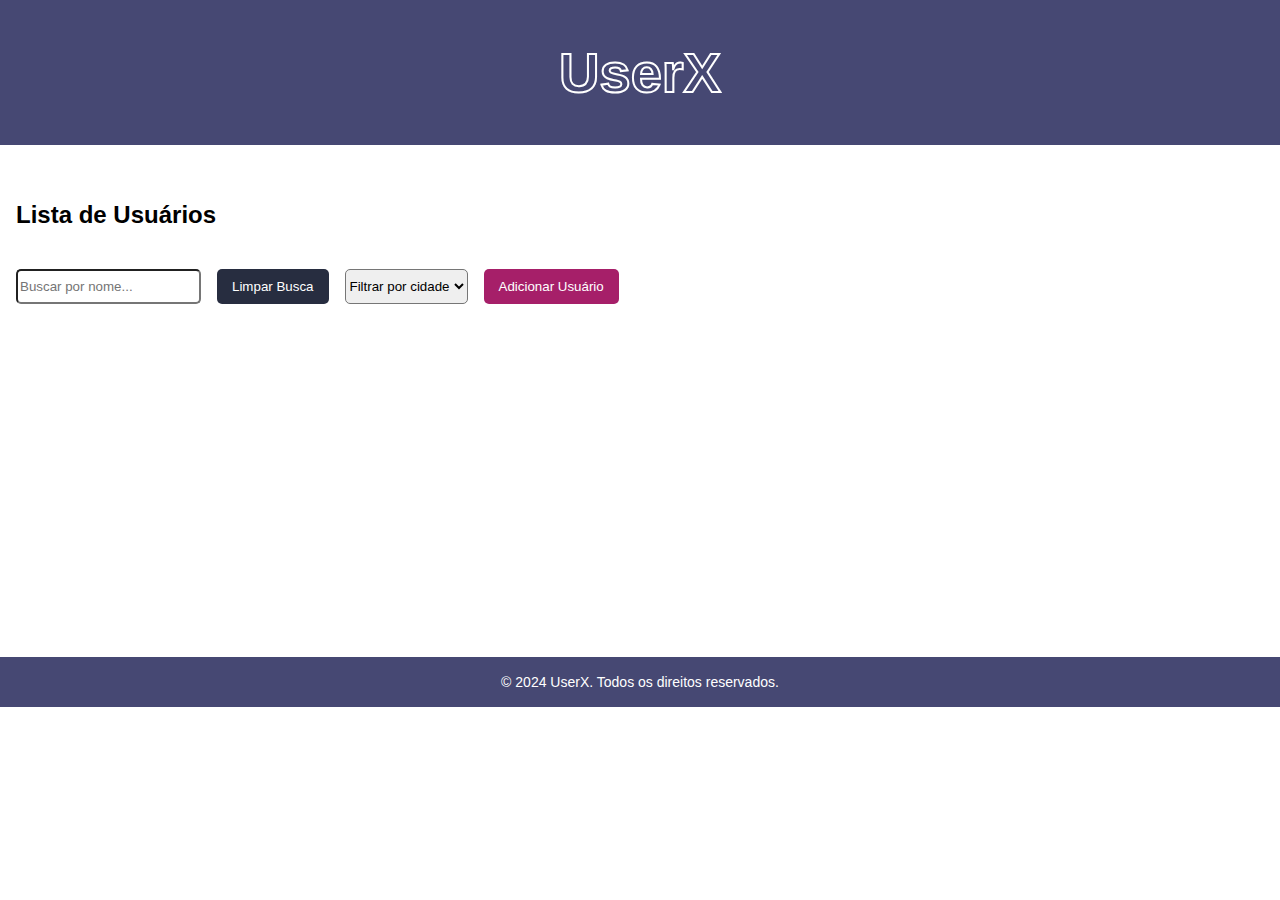
<file: index.html>
<!DOCTYPE html>
<html lang="en">
  <head>
    <!-- Eu defino a codificação de caracteres para UTF-8, que é o padrão mais comum para garantir que os caracteres especiais sejam exibidos corretamente -->
    <meta charset="UTF-8" />

    <!-- Adicionei a tag viewport para garantir que a página seja responsiva em dispositivos móveis, ajustando a largura da página conforme o dispositivo -->
    <meta name="viewport" content="width=device-width, initial-scale=1.0" />

    <!-- Aqui, eu defino o título da página, que vai aparecer na aba do navegador -->
    <title>UserX - Lista de Usuários</title>

    <!-- Eu linkei o arquivo CSS externo (styles.css) para aplicar o estilo da página -->
    <link rel="stylesheet" href="styles.css" />

    <!-- Também adicionei um favicon (ícone) que será exibido na aba do navegador -->
    <link rel="icon" type="image/png" href="assets/1icon.ico" />
  </head>

  <body>
    <!-- A seção de cabeçalho da página -->
    <header>
      <h1 aria-label="Lista de Usuários"></h1>
      <!-- O título principal da página é um <h1> vazio, com o texto sendo adicionado via CSS usando a propriedade "content". 
     Para melhorar a acessibilidade, utilizamos o atributo "aria-label" para descrever o conteúdo do título. -->
    </header>

    <main>
      <!-- Eu adicionei um subtítulo <h5> para informar que a página mostra uma lista de usuários -->
      <h5>Lista de Usuários</h5>

      <!-- Criei um contêiner para os campos de busca e filtro, com um rótulo de acessibilidade para tornar a navegação mais fácil -->
      <div class="search-container" aria-label="Contêiner de busca e filtros">
        <!-- O campo de busca permite ao usuário procurar por nome -->
        <input
          type="text"
          id="search"
          placeholder="Buscar por nome..."
          aria-label="Buscar por nome"
        />

        <!-- O botão de limpar a busca vai remover o texto do campo de pesquisa -->
        <button id="clear-button" aria-label="Limpar busca">
          Limpar Busca
        </button>

        <!-- O filtro de cidade permite que os usuários filtrem pela cidade -->
        <select id="filter-city" aria-label="Filtrar por cidade">
          <option value="">Filtrar por cidade</option>
        </select>

        <!-- O botão para adicionar um novo usuário abre um modal para inserção dos dados -->
        <button id="add-user-button" aria-label="Adicionar novo usuário">
          Adicionar Usuário
        </button>
      </div>

      <!-- Coloquei uma mensagem que aparece enquanto os dados estão sendo carregados -->
      <div id="loading" class="hidden">Carregando...</div>

      <!-- Mensagem de "nenhum resultado encontrado" que será exibida caso não haja usuários -->
      <div id="no-results" class="hidden">Nenhum resultado encontrado.</div>

      <!-- Eu criei uma lista vazia de usuários, que será preenchida com os dados da API -->
      <ul class="user-list" id="user-list"></ul>
    </main>

    <!-- O modal que aparece para adicionar um novo usuário -->
    <div id="add-user-modal" class="modal hidden">
      <div class="modal-content">
        <h2>Adicionar Usuário</h2>

        <!-- Formulário para adicionar um novo usuário -->
        <form id="add-user-form">
          <div class="form-group floating-label">
            <!-- Campo para nome do usuário -->
            <input
              type="text"
              id="user-name"
              name="user-name"
              placeholder=" "
              required
              aria-label="Nome do usuário"
            />
            <label for="user-name">Nome</label>
          </div>

          <div class="form-group floating-label">
            <!-- Campo para e-mail do usuário -->
            <input
              type="email"
              id="user-email"
              name="user-email"
              placeholder=" "
              required
              aria-label="E-mail do usuário"
            />
            <label for="user-email">E-mail</label>
          </div>

          <div class="form-group floating-label">
            <!-- Campo para cidade do usuário -->
            <input
              type="text"
              id="user-city"
              name="user-city"
              placeholder=" "
              required
              aria-label="Cidade do usuário"
            />
            <label for="user-city">Cidade</label>
          </div>

          <!-- Botões para enviar o formulário ou fechar o modal -->
          <button
            type="submit"
            class="submit-button"
            aria-label="Adicionar usuário"
          >
            Adicionar
          </button>

          <button
            type="button"
            class="close-button"
            id="close-modal-button"
            aria-label="Fechar modal"
          >
            Fechar
          </button>
        </form>
      </div>
    </div>

    <!-- Eu incluí um rodapé com informações de copyright -->
    <footer>
      <p>&copy; 2024 UserX. Todos os direitos reservados.</p>
    </footer>

    <!-- O script JavaScript é carregado por último para garantir que a estrutura da página já esteja carregada -->
    <script src="app.js" defer></script>
  </body>
</html>
</file>
<file: styles.css>
/* Estilo global do body */
body {
    font-family: arial, sans-serif;
    /* Eu escolhi Arial ou sans-serif como a fonte padrão para o corpo da página */
    margin: 0;
    /* Removi as margens padrão do body para controlar melhor o layout */
    padding: 0;
    /* Removi o padding para que eu possa definir o espaço dentro dos elementos mais precisamente */
    box-sizing: border-box;
    /* Com isso, o padding e as bordas são incluídos no cálculo do tamanho do elemento, o que facilita o controle do layout */
}

/* Estilo para o header */
header {
    background: #464873;
    /* Escolhi um fundo escuro para o header para dar um contraste com o texto */
    color: white;
    /* O texto no header vai ser branco para se destacar no fundo escuro */
    padding: 2.5rem;
    /* Dei um padding generoso de 2.5rem no header para criar espaço interno e torná-lo visualmente mais confortável */
}

/* Estilo específico para o h1 dentro do header */
header h1 {
    font-size: 3.5rem;
    /* Aumentei o tamanho do h1 para torná-lo mais destacado */
    margin: 0;
    /* Removi a margem para que o h1 fique bem posicionado sem espaço extra ao redor */
    color: transparent;
    /* Tornar o texto transparente me permite usar o efeito de borda no texto */
    -webkit-text-stroke: 2px white;
    /* Adicionei uma borda branca ao redor do texto para criar um efeito de destaque */
}

/* Estilo geral para o h1 */
h1 {
    text-align: center;
    /* Centralizei o h1 para que ele fique bem alinhado na página */
    position: relative;
    /* Usei o posicionamento relativo para poder adicionar elementos depois do h1 usando pseudo-elementos */
}

/* Adiciona conteúdo após o h1 usando o pseudoelemento ::after */
h1::after {
    content: "UserX";
    /* Aqui estou colocando o texto "UserX" após o h1 usando o pseudo-elemento ::after */
    display: inline-block;
    /* Eu fiz com que o conteúdo aparecesse como um bloco em linha para que ele se alinhe bem com o h1 */
}

/* Estilo para a tag <main> */
main {
    padding: 1rem;
    /* Adicionei padding ao main para que o conteúdo tenha um bom espaço interno e não fique colado nas bordas */
}

/* Estilo para o <h5> dentro de <main> */
main h5 {
    font-size: 1.5rem;
    /* O tamanho da fonte do h5 é 1.5rem para que ele se destaque sem ser tão grande quanto o h1 */
    text-align: left;
    /* Alinhei o texto à esquerda porque acho que fica mais organizado e fácil de ler */
}

/* Estilo para a área de pesquisa */
.search-container {
    display: flex;
    /* Usei flexbox aqui para os elementos ficarem alinhados em linha */
    gap: 1rem;
    /* Deixei 1rem de espaço entre os elementos dentro do container para não ficarem colados */
    margin-bottom: 1rem;
    /* Adicionei uma margem inferior para separar a área de pesquisa do conteúdo abaixo */
}

/* Estilo para os campos de pesquisa e filtro */
#search,
#filter-city {
    border-radius: 5px;
    /* As bordas dos inputs ficam arredondadas para um visual mais amigável */
    outline: none;
    /* Removi a borda que aparece quando o campo é selecionado, para um visual mais limpo */
}

/* Estilo geral para os botões */
button {
    padding: 10px 15px;
    /* Coloquei 10px de padding na vertical e 15px na horizontal para os botões ficarem bem dimensionados */
    border: none;
    /* Removi a borda padrão dos botões para que fiquem com o visual mais limpo */
    border-radius: 5px;
    /* Dei bordas arredondadas para os botões para deixá-los com um visual mais moderno */
    cursor: pointer;
    /* Mudei o cursor para "pointer" quando passar sobre o botão, para indicar que ele é clicável */
}

/* Estilo específico para o botão de adicionar usuário */
#add-user-button {
    background-color: #A61F69;
    /* Escolhi um fundo roxo para esse botão, que vai se destacar */
    color: #fff;
    /* O texto do botão é branco para contrastar bem com o fundo roxo */
}

/* Estilo para o botão de limpar busca */
#clear-button {
    background-color: #272D40;
    /* Esse botão tem um fundo mais escuro para dar um contraste sutil com o botão de adicionar */
    color: #fff;
    /* O texto é branco para garantir que fique visível */
}

/* Classe para esconder elementos */
.hidden {
    display: none;
    /* Quando um elemento tem a classe "hidden", ele é ocultado da página */
}

/* Estilo para a lista de usuários */
#user-list {
    list-style: none;
    /* Removi os marcadores padrão das listas para que eu possa criar um estilo personalizado */
    padding: 0;
    /* Removi o padding da lista para ter mais controle sobre o espaçamento */
}

/* Estilo para os cards de usuários */
.user-card {
    display: flex;
    /* Usei flexbox para alinhar os elementos dos cards em linha */
    justify-content: space-between;
    /* A ideia é que os elementos dentro do card se distribuam com espaço entre eles */
    align-items: center;
    /* Alinhei os elementos verticalmente ao centro para um visual mais equilibrado */
    padding: 1rem;
    /* Dei 1rem de padding para os cards terem um bom espaçamento interno */
    margin-bottom: 0.5rem;
    /* Adicionei uma margem inferior para separar os cards */
    background-color: #f4f4f4;
    /* Escolhi um fundo claro para os cards para que fiquem bem visíveis */
    border: 1px solid #ddd;
    /* Adicionei uma borda suave para os cards para dar um toque sutil de destaque */
    border-radius: 5px;
    /* As bordas dos cards são arredondadas para dar um visual mais amigável */
    opacity: 0;
    /* Iniciei os cards com opacidade 0 para que eles apareçam gradualmente */
    animation: fadeIn 0.5s forwards;
    /* Adicionei uma animação para os cards aparecerem com um efeito de fade-in */
}

/* Estilo para as informações do usuário dentro do card */
.user-info span {
    display: block;
    /* Coloquei cada informação do usuário como um bloco para que fique organizado */
    margin-bottom: 10px;
    /* Dei um espaçamento entre as informações para que fiquem bem separadas */
}

/* Animação para fade-in (aparecimento gradual) */
@keyframes fadeIn {
    to {
        opacity: 1;
        /* O card vai se tornar visível gradualmente */
    }
}

/* Animação para fade-out (desaparecimento gradual) */
@keyframes fadeOut {
    to {
        opacity: 0;
        /* Quando a animação de fade-out acontecer, o card vai desaparecer gradualmente */
    }
}

/* Classe para fade-out (usada em elementos que desaparecem) */
.fade-out {
    animation: fadeOut 0.5s forwards;
    /* Aplico a animação de fade-out para fazer com que o card desapareça suavemente */
}


/* Estilo para a modal */
.modal {
    position: fixed;
    /* Fixa a modal na tela */
    top: 0;
    left: 0;
    width: 100%;
    /* Largura total da tela */
    height: 100%;
    /* Altura total da tela */
    display: flex;
    /* Usando flexbox para centralizar a modal */
    justify-content: center;
    /* Centralizando a modal horizontalmente */
    align-items: center;
    /* Centralizando a modal verticalmente */
    background-color: rgba(0, 0, 0, 0.5);
    /* Cor de fundo translúcida preta */
    z-index: 999;
    /* Colocando a modal acima de outros elementos */
    transition: opacity 0.3s ease;
    /* Transição suave para opacidade */
}

/* Modal oculta */
.modal.hidden {
    display: none;
    /* Esconde a modal */
}

/* Estilo para o conteúdo da modal */
.modal-content {
    background: #fff;
    /* Cor de fundo branca */
    padding: 20px;
    /* Preenchimento */
    border-radius: 8px;
    /* Bordas arredondadas */
    width: 90%;
    /* Largura relativa */
    max-width: 400px;
    /* Largura máxima */
    box-shadow: 0 4px 8px rgba(0, 0, 0, 0.2);
    /* Sombra suave */
    text-align: center;
    /* Alinhando o texto no centro */
}

/* Estilo para o título da modal */
h2 {
    margin: 30px;
    /* Margem ao redor do título */
}

/* Estilo para campos de formulário com rótulos flutuantes */
.floating-label {
    position: relative;
    /* Necessário para o posicionamento do rótulo */
    margin-bottom: 30px;
    /* Espaçamento inferior */
    margin-top: 45px;
    /* Espaçamento superior */
}

/* Estilo para o campo de input dentro da classe floating-label */
.floating-label input {
    width: 100%;
    /* Largura total */
    padding: 10px 5px;
    /* Preenchimento interno */
    border: 1px solid #ddd;
    /* Borda suave */
    border-radius: 5px;
    /* Bordas arredondadas */
    font-size: 16px;
    /* Tamanho da fonte */
    box-sizing: border-box;
    /* Inclui borda e padding no cálculo da largura */
}

/* Estilo para o rótulo dentro da classe floating-label */
.floating-label label {
    position: absolute;
    /* Posicionando o rótulo acima do campo */
    left: 10px;
    /* Alinha o rótulo à esquerda */
    top: 50%;
    /* Centraliza o rótulo verticalmente */
    transform: translateY(-50%);
    /* Ajusta o alinhamento vertical */
    font-size: 16px;
    /* Tamanho da fonte */
    color: #aaa;
    /* Cor do texto */
    transition: all 0.2s ease-out;
    /* Transição suave */
    pointer-events: none;
    /* Rótulo não interativo */
}

/* Estilo para o rótulo quando o input está em foco ou preenchido */
.floating-label input:focus+label,
.floating-label input:not(:placeholder-shown)+label {
    top: -15px;
    /* Posicionando o rótulo acima do campo */
    font-size: 16px;
    /* Tamanho da fonte */
    color: #333;
    /* Cor do texto */
}

/* Estilo para o campo de input quando está em foco */
.floating-label input:focus {
    outline: none;
    /* Removendo o contorno padrão */
    box-shadow: 0 0 0 2px #38393d;
    /* Exemplo de destaque de foco */
}

/* Estilo para o botão de submissão */
.submit-button {
    margin-bottom: 25px;
    /* Margem inferior */
    background-color: #A61F69;
    /* Cor de fundo */
    color: #fff;
    /* Cor do texto */
}

/* Estilo para o botão de fechamento */
.close-button {
    background-color: #272D40;
    /* Cor de fundo */
    color: #fff;
    /* Cor do texto */
}

/* Estilo global do body */
body {
    font-family: arial, sans-serif;
    /* Define a fonte padrão para Arial ou sans-serif, que é simples e de fácil leitura */
    margin: 0;
    /* Remove as margens padrão do body para ter controle total sobre o layout */
    padding: 0;
    /* Remove o padding padrão do body para evitar espaçamentos inesperados */
    box-sizing: border-box;
    /* Faz com que o padding e a borda sejam inclusos nas dimensões do elemento, facilitando o controle de layout */
}

/* Estilo para o header */
header {
    background: #464873;
    /* Define a cor de fundo do header */
    color: white;
    /* Define a cor do texto no header */
    padding: 2.5rem;
    /* Adiciona um espaço interno de 2.5rem ao redor do conteúdo do header */
}

/* Estilo específico para o h1 dentro do header */
header h1 {
    font-size: 3.5rem;
    /* Define o tamanho da fonte do h1 */
    margin: 0;
    /* Remove a margem do h1 para um controle de layout mais preciso */
    color: transparent;
    /* Torna o texto do h1 invisível */
    -webkit-text-stroke: 2px white;
    /* Adiciona uma borda branca ao redor do texto do h1 para dar um efeito de contorno */
}

/* Estilo geral para o h1 */
h1 {
    text-align: center;
    /* Centraliza o texto do h1 */
    position: relative;
    /* Define o posicionamento relativo para que o conteúdo posterior ao h1 (com ::after) seja posicionado de forma relativa */
}

/* Adiciona conteúdo após o h1 usando o pseudoelemento ::after */
h1::after {
    content: "UserX";
    /* Adiciona o texto "UserX" após o h1 */
    display: inline-block;
    /* Exibe o conteúdo de forma inline-block, para que ele ocupe um bloco mas ainda se alinhe com o texto */
}

/* Estilo para a tag <main> */
main {
    padding: 1rem;
    /* Adiciona um espaço interno de 1rem ao redor do conteúdo do main */
}

/* Estilo para o <h5> dentro de <main> */
main h5 {
    font-size: 1.5rem;
    /* Define o tamanho da fonte do h5 */
    text-align: left;
    /* Alinha o texto do h5 à esquerda */
}

/* Estilo para a área de pesquisa */
.search-container {
    display: flex;
    /* Exibe os elementos dentro da search-container em linha */
    gap: 1rem;
    /* Adiciona um espaço de 1rem entre os elementos dentro da search-container */
    margin-bottom: 1rem;
    /* Adiciona uma margem inferior de 1rem para separar a área de pesquisa de outros elementos */
}

/* Estilo para os campos de pesquisa e filtro */
#search,
#filter-city {
    border-radius: 5px;
    /* Tornando as bordas dos inputs arredondadas para um visual mais moderno */
    outline: none;
    /* Remove o contorno padrão que aparece quando os inputs são focados */
}

/* Estilo geral para os botões */
button {
    padding: 10px 15px;
    /* Adiciona 10px de padding na vertical e 15px na horizontal para botões com tamanho adequado */
    border: none;
    /* Remove as bordas padrão dos botões */
    border-radius: 5px;
    /* Tornando as bordas dos botões arredondadas */
    cursor: pointer;
    /* Muda o cursor para indicar que o botão é clicável */
}

/* Estilo específico para o botão de adicionar usuário */
#add-user-button {
    background-color: #A61F69;
    /* Cor de fundo do botão */
    color: #fff;
    /* Cor do texto do botão */
}

/* Estilo para o botão de limpar busca */
#clear-button {
    background-color: #272D40;
    /* Cor de fundo do botão */
    color: #fff;
    /* Cor do texto do botão */
}

/* Classe para esconder elementos */
.hidden {
    display: none;
    /* Torna o elemento invisível */
}

/* Estilo para a lista de usuários */
#user-list {
    list-style: none;
    /* Remove os marcadores de lista */
    padding: 0;
    /* Remove o padding da lista */
}

/* Estilo para os cards de usuários */
.user-card {
    display: flex;
    /* Exibe os elementos dentro do card em linha */
    justify-content: space-between;
    /* Distribui os elementos do card, deixando espaços entre eles */
    align-items: center;
    /* Alinha os elementos verticalmente no centro */
    padding: 1rem;
    /* Adiciona padding ao redor do card */
    margin-bottom: 0.5rem;
    /* Adiciona um pequeno espaço inferior entre os cards */
    background-color: #f4f4f4;
    /* Cor de fundo do card */
    border: 1px solid #ddd;
    /* Borda suave no card */
    border-radius: 5px;
    /* Bordas arredondadas para os cards */
    opacity: 0;
    /* Inicialmente, o card está invisível */
    animation: fadeIn 0.5s forwards;
    /* Aplica a animação para o card aparecer gradualmente com o efeito fade-in */
}

/* Estilo para as informações do usuário dentro do card */
.user-info span {
    display: block;
    /* Exibe as informações de cada usuário em bloco */
    margin-bottom: 10px;
    /* Adiciona um pequeno espaço abaixo de cada informação */
}

/* Animação para fade-in (aparecimento gradual) */
@keyframes fadeIn {
    to {
        opacity: 1;
        /* Ao final da animação, torna o card visível */
    }
}

/* Animação para fade-out (desaparecimento gradual) */
@keyframes fadeOut {
    to {
        opacity: 0;
        /* Ao final da animação, torna o card invisível */
    }
}

/* Classe para fade-out (usada em elementos que desaparecem) */
.fade-out {
    animation: fadeOut 0.5s forwards;
    /* Aplica a animação de fade-out aos elementos */
}

/* Eu comecei criando a estrutura da modal. Ela é um pop-up que vai aparecer fixada na tela, sem ser afetada pelo scroll */
.modal {
    position: fixed;
    /* Eu usei 'fixed' para garantir que a modal fique fixa na tela, não importa o quanto eu role */
    top: 0;
    /* Eu posicionei ela no topo da tela */
    left: 0;
    /* E também à esquerda, para que ocupe toda a tela */
    width: 100%;
    /* A largura vai ser 100% da tela */
    height: 100vh;
    /* E a altura vai ser 100% da altura da janela do navegador */
    display: flex;
    /* Usei o flexbox para poder alinhar os itens no centro */
    justify-content: center;
    /* Alinho o conteúdo no centro horizontalmente */
    align-items: center;
    /* E também no centro verticalmente */
    background-color: rgba(0, 0, 0, 0.5);
    /* Coloquei um fundo semitransparente para dar o efeito de sombreado */
    z-index: 999;
    /* Usei um z-index alto para garantir que a modal fique acima de outros elementos */
    transition: opacity 0.3s ease;
    /* Adicionei uma transição suave para o efeito de desaparecer ou aparecer */
}

/* Eu criei essa classe "hidden" para esconder a modal quando necessário */
.modal.hidden {
    display: none;
    /* Quando a modal tem a classe "hidden", ela é ocultada */
}

/* Aqui eu estilizo o conteúdo da modal, que é a caixa que vai exibir as informações */
.modal-content {
    background: #fff;
    /* O fundo do conteúdo é branco */
    padding: 20px;
    /* Eu coloquei um padding interno para deixar o conteúdo mais espaçado */
    border-radius: 8px;
    /* Bordas arredondadas para dar um visual mais suave */
    width: 90%;
    /* A largura do conteúdo será 90% da modal */
    max-width: 400px;
    /* Mas eu limitei a largura máxima para 400px para não ficar muito largo */
    box-shadow: 0 4px 8px rgba(0, 0, 0, 0.2);
    /* Adicionei uma sombra suave para dar destaque à caixa */
    text-align: center;
    /* O texto dentro da modal vai ser centralizado */
}

/* Eu também estilizei o título da modal, dando um bom espaçamento ao redor */
h2 {
    margin: 30px;
    /* A margem de 30px dá uma distância do título para as bordas da modal */
}

/* Aqui eu criei um estilo para os campos de formulário com rótulos flutuantes */
.floating-label {
    position: relative;
    /* Para o rótulo flutuar sobre o campo, preciso de um 'position: relative' */
    margin-bottom: 30px;
    /* Eu dei um espaçamento abaixo do campo */
    margin-top: 45px;
    /* E também um espaçamento acima do campo */
}

/* Eu estilizo o input dentro da classe 'floating-label' para ele ocupar toda a largura e ter um bom espaçamento */
.floating-label input {
    width: 100%;
    /* O campo vai ocupar toda a largura disponível */
    padding: 10px 5px;
    /* Eu coloquei um preenchimento interno para deixar o campo mais espaçoso */
    border: 1px solid #ddd;
    /* Uma borda suave para o campo */
    border-radius: 5px;
    /* Bordas arredondadas para o campo */
    font-size: 16px;
    /* O tamanho da fonte é 16px para ser legível */
    box-sizing: border-box;
    /* Eu uso 'box-sizing: border-box' para garantir que o padding e a borda não aumentem a largura total do campo */
}

/* O rótulo é posicionado sobre o campo de input, e eu faço ele flutuar quando o campo está em foco ou preenchido */
.floating-label label {
    position: absolute;
    /* O rótulo fica posicionado absolutamente dentro do campo */
    left: 10px;
    /* Ele fica alinhado à esquerda do campo */
    top: 50%;
    /* E eu centralizo ele verticalmente */
    transform: translateY(-50%);
    /* Eu ajusto a posição vertical para que o rótulo fique realmente no centro */
    font-size: 16px;
    /* O tamanho do texto do rótulo é 16px */
    color: #aaa;
    /* A cor do rótulo é um cinza claro */
    transition: all 0.2s ease-out;
    /* Coloquei uma transição suave para o rótulo mover-se quando o campo for focado */
    pointer-events: none;
    /* Eu usei 'pointer-events: none' para evitar que o rótulo interfira com a interação do usuário */
}

/* Quando o input está em foco ou foi preenchido, o rótulo sobe */
.floating-label input:focus+label,
.floating-label input:not(:placeholder-shown)+label {
    top: -15px;
    /* Eu movo o rótulo para cima quando o campo está em foco ou já tem algo preenchido */
    font-size: 16px;
    /* O tamanho da fonte permanece o mesmo */
    color: #333;
    /* Eu mudo a cor do rótulo para um cinza mais escuro */
}

/* Eu removo o contorno padrão dos campos quando estão em foco e coloco uma sombra para dar destaque */
.floating-label input:focus {
    outline: none;
    /* Eu removi o contorno padrão */
    box-shadow: 0 0 0 2px #38393d;
    /* Eu adicionei uma sombra ao redor do input para destacar que ele está em foco */
}

/* Estilizei os botões de submissão e fechamento para que eles tenham uma boa aparência */
.submit-button {
    margin-bottom: 25px;
    /* Eu adicionei uma margem inferior para o botão não ficar grudado no conteúdo abaixo */
    background-color: #A61F69;
    /* O fundo do botão é um tom de rosa */
    color: #fff;
    /* A cor do texto do botão é branca */
}

/* O botão de fechar tem um fundo diferente para distinguir das outras ações */
.close-button {
    background-color: #272D40;
    /* O fundo do botão de fechar é um tom de azul escuro */
    color: #fff;
    /* A cor do texto também é branca */
}

/* Os estilos para os botões de fechar e submeter são basicamente os mesmos */
.close-button,
.submit-button {
    border: none;
    /* Eu removi as bordas para deixar os botões mais limpos */
    border-radius: 5px;
    /* Bordas arredondadas para os botões */
    cursor: pointer;
    /* Eu usei o cursor de 'mãozinha' para indicar que eles são interativos */
}

/* Estilo para o botão de remoção */
.remove-button {
    background-color: #272D40;
    /* Eu escolhi essa cor de fundo para o botão de remoção porque combina bem com o design geral */
    color: #fff;
    /* Eu coloquei a cor branca no texto para que fique legível sobre o fundo escuro */
}

/* Estilo para o modal de confirmação */
.confirm-modal {
    position: fixed;
    /* Eu usei 'fixed' para garantir que a modal fique fixa na tela, independente do scroll */
    top: 0;
    /* Posicionei no topo da tela */
    left: 0;
    /* E à esquerda, para que ocupe toda a tela */
    width: 100%;
    /* A largura é 100% da tela */
    height: 100vh;
    /* A altura é 100% da altura da janela do navegador */
    background-color: rgba(0, 0, 0, 0.5);
    /* Eu apliquei um fundo semitransparente preto para criar um efeito de sobreposição */
    display: flex;
    /* Usei o Flexbox para garantir que o conteúdo da modal fique centralizado */
    justify-content: center;
    /* Alinha o conteúdo da modal horizontalmente no centro */
    align-items: center;
    /* E alinha o conteúdo da modal verticalmente no centro */
    z-index: 9999;
    /* A modal deve ficar acima de outros elementos, então eu dei um valor alto de z-index */
}

/* Estilo para o conteúdo da modal de confirmação */
.confirm-modal-content {
    background-color: white;
    /* O fundo do conteúdo da modal é branco para contraste */
    padding: 20px;
    /* Eu adicionei um padding interno para dar mais espaço ao conteúdo */
    border-radius: 10px;
    /* Bordas arredondadas para dar um efeito mais suave */
    box-shadow: 0 2px 10px rgba(0, 0, 0, 0.1);
    /* Adicionei uma sombra sutil para dar um efeito de profundidade */
    text-align: center;
    /* O conteúdo é centralizado para melhorar a legibilidade */
}

/* Estilo para os botões de confirmação */
.confirm-yes,
.confirm-no {
    padding: 10px 20px;
    /* Adicionei padding nos botões para tornar o clique mais confortável */
    border: none;
    /* Removi as bordas para um visual mais limpo */
    font-size: 16px;
    /* O tamanho da fonte é de 16px para facilitar a leitura */
    cursor: pointer;
    /* Adicionei o cursor de mãozinha para indicar que os botões são clicáveis */
    border-radius: 5px;
    /* Bordas arredondadas nos botões */
    margin: 5px;
    /* Deixei um espaçamento entre os botões */
    transition: background-color 0.3s;
    /* Coloquei uma transição suave para o fundo dos botões */
}

/* Estilo para o botão 'Sim' */
.btn-yes {
    background-color: #A61F69;
    /* Escolhi essa cor para o botão 'Sim', um tom de rosa */
    color: white;
    /* O texto do botão é branco */
}

/* Efeito de hover para o botão 'Sim' */
.btn-yes:hover {
    background-color: #A62D85;
    /* Quando o usuário passar o mouse, a cor de fundo muda para um tom mais claro */
}

/* Estilo para o botão 'Não' */
.btn-no {
    background-color: #272D40;
    /* Para o botão 'Não', escolhi uma cor mais escura, parecida com o botão de remoção */
    color: white;
    /* O texto também é branco para manter o contraste */
}

/* Efeito de hover para o botão 'Não' */
.btn-no:hover {
    background-color: #262B8C;
    /* Quando o usuário passa o mouse, a cor de fundo muda para um tom de azul mais intenso */
}

/* Estilo para o footer */
footer {
    display: flex;
    /* Usei flexbox para alinhar os itens no footer */
    justify-content: center;
    /* Alinhei os itens horizontalmente no centro */
    align-items: center;
    /* Alinhei os itens verticalmente no centro */
    height: 50px;
    /* Defini a altura do footer */
    background-color: #464873;
    /* O fundo do footer tem uma cor escura para combinar com o resto da página */
    color: white;
    /* O texto é branco para contraste */
    text-align: center;
    /* Alinhei o texto no centro */
    font-size: 14px;
    /* O tamanho da fonte é pequeno, adequado para o rodapé */
    position: relative;
    /* Coloquei o footer em posição relativa para que ele não afete outros elementos */
    bottom: 0;
    /* Eu posicionei o footer no fundo da página */
    width: 100%;
    /* O footer ocupa toda a largura da tela */
    margin-top: 20px;
    /* Eu adicionei um pequeno espaço acima do footer */
}

/* Removo a margem do parágrafo dentro do footer */
footer p {
    margin: 0;
    /* Eu removi a margem do parágrafo para não ter espaçamento extra */
}

.user-list {
    min-height: 285px;
}

/* Estilo responsivo para telas menores */
@media (max-width: 768px) {
    /* Quando a tela for menor que 768px (dispositivos móveis e tablets), eu aplico os seguintes ajustes */

    header {
        background: #464873;
        /* O fundo do header permanece o mesmo */
    }

    main h1 {
        text-align: center;
        /* Eu centralizei o título (h1) em telas menores para melhor apresentação */
    }

    h1::after {
        content: "UX";
        /* Eu alterei o conteúdo do h1 para adicionar "UX" após o título em telas menores */
    }

    main h5 {
        text-align: center;
        /* Eu centralizei o subtítulo (h5) em telas menores */
    }

    .search-container {
        flex-direction: column;
        /* Organizei os elementos da search-container de forma vertical em telas pequenas */
    }

    .modal {
        height: 100vh;
        /* Eu fiz a modal ocupar toda a altura da tela no mobile */
        top: 0;
        /* Mantive a posição no topo da tela */
        transform: none;
        /* Removi qualquer transformação para manter a modal com a altura total */
    }

    /* Ajustes no conteúdo da modal */
    .modal-content,
    .confirm-modal-content {
        width: 70%;
        /* Eu ajustei a largura do conteúdo da modal para 70% da tela */
        max-width: 70%;
        /* O conteúdo tem uma largura máxima de 70% */
        padding: 15px;
        /* Diminui o padding para otimizar o espaço */
    }

    /* Ajustes nos botões */
    .confirm-yes,
    .confirm-no {
        width: 100%;
        /* Eu fiz os botões ocuparem 100% da largura da tela */
        margin: 10px 0;
        /* Aumentei a margem para garantir que os botões não fiquem muito próximos */
    }

    /* Ajustes no footer */
    footer {
        height: auto;
        /* Eu mudei a altura do footer para se ajustar ao conteúdo */
        padding: 10px 0;
        /* O padding foi reduzido para adaptar o layout */
        font-size: 12px;
        /* O tamanho da fonte foi reduzido para telas menores */
    }

    #search,
    #filter-city {
        border-radius: 5px;
        /* Mantive as bordas arredondadas para os campos de input */
        height: 30px;
        /* Defini a altura dos campos de input */
        margin-bottom: 10px;
        /* Adicionei um espaço abaixo dos inputs para melhorar o layout */
    }
}
</file>
